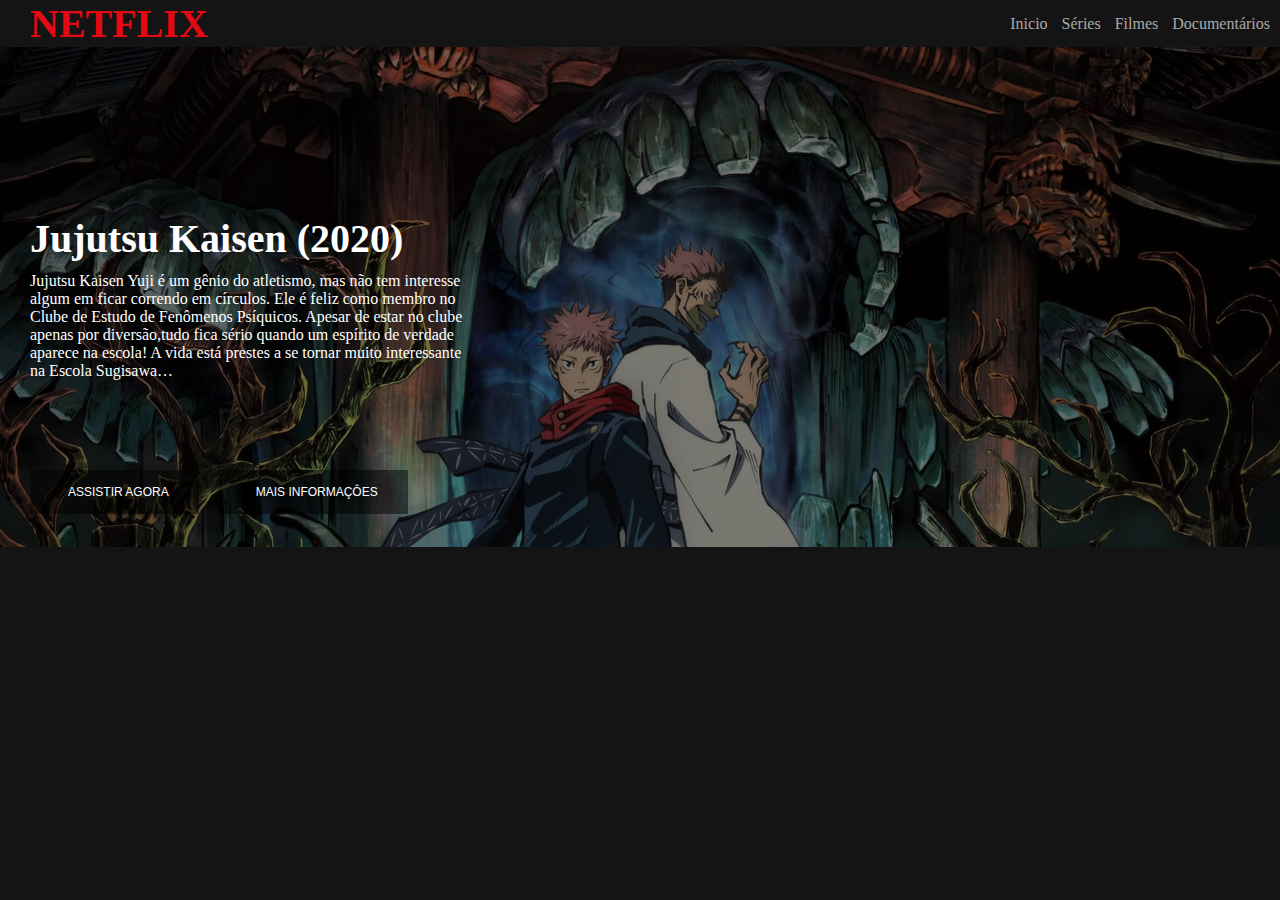
<file: dio_projeto_netflix/index.html>
<!DOCTYPE html>
<html lang="pt-br">

<head>
    <meta charset="UTF-8">
    <meta http-equiv="X-UA-Compatible" content="IE=edge">
    <meta name="viewport" content="width=device-width, initial-scale=1.0">
    <link rel="stylesheet" href="https://cdnjs.cloudflare.com/ajax/libs/font-awesome/6.1.1/css/all.min.css"
        integrity="sha512-KfkfwYDsLkIlwQp6LFnl8zNdLGxu9YAA1QvwINks4PhcElQSvqcyVLLD9aMhXd13uQjoXtEKNosOWaZqXgel0g=="
        crossorigin="anonymous" referrerpolicy="no-referrer" />
    <link rel="stylesheet" href="style/owl/owl.carousel.min.css">
    <link rel="stylesheet" href="style/owl/owl.theme.default.min.css">
    <link rel="stylesheet" href="style/style.css">
    <link rel="stylesheet" href="style/responsive.css">
    <title>NETFLIX CLONE</title>
</head>

<body>
    <header>
        <div class="container">
            <h2 class="logo">NETFLIX</h2>
            <nav>
                <a href="">Inicio</a>
                <a href="">Séries</a>
                <a href="">Filmes</a>
                <a href="">Documentários</a>
            </nav>
        </div>
    </header>

    <main>
        <div class="filme-principal">
            <div class="container">
                <h3 class="titulo">Jujutsu Kaisen (2020)</h3>
                <p class="descricao">
                    Jujutsu Kaisen Yuji é um gênio do atletismo, mas não tem interesse algum em ficar correndo em
                    círculos. Ele é feliz como
                    membro no Clube de Estudo de Fenômenos Psíquicos. Apesar de estar no clube apenas por diversão,tudo
                    fica sério quando um
                    espírito de verdade aparece na escola! A vida está prestes a se tornar muito interessante na Escola
                    Sugisawa…
                </p>
                <div class="botoes">
                    <button role="button" class="botao">
                        <i class="fa-solid fa-play"></i>
                        ASSISTIR AGORA
                    </button>

                    <button role="button" class="botao">
                        <i class="fa-solid fa-circle-info"></i>
                        MAIS INFORMAÇÔES
                    </button>
                </div>
            </div>
        </div>

        <div class="carrosel-filmes">
            <div class="owl-carousel owl-theme" id="js-carrosel-filmes">
            </div>
        </div>
    </main>

    <script src="js/owl/jquery.min.js"></script>
    <script src="js/owl/owl.carousel.min.js"></script>
    <script src="js/script.js"></script>
</body>

</html>
</file>
<file: dio_projeto_netflix/style/style.css>
/*Declarar variavel */

:root{
    --vermelho: #E50914;
    --preta: #141414;
}

*{
    padding: 0;
    margin: 0;
    box-sizing: border-box; /* fazer os elementos em tela ter exatamente o tamanho especificado*/
}

/* Elementos base*/

body{
   background-color: var(--preta);
   font-family: 'Times New Roman', Times, serif;
   color: white;
}

header .container{
   display: flex;
    flex-direction: row;
    align-items: center;
    justify-content: space-between;
}
header .logo{
    font-family: 'Arial Black', Times;
    color: var(--vermelho);
    font-size: 40px;

}

header nav a{
    text-decoration: none;
    color: #AAA;
     margin-right: 10px;
}

header nav a:hover{
    color: #fff;
}


/* Filme principal */
.filme-principal{
    font-size: 16px;
    background: linear-gradient(rgba(0,0,0,.50),rgba(0,0,0,.50)100%), url("../img/banner.jpg");
    height: 500px;
    background-size: cover;

    display: flex;
    flex-direction: column;
    justify-content: center;
    align-items: flex-start;
}

.container{
    margin-left: 30px;
}

.filme-principal .container{
   width: 70%;
}

.filme-principal .container .titulo{
    margin-top: 15%;
    font-size: 40px;
}

.filme-principal .container .descricao{
    margin-top: 10px;
    margin-bottom: 90px;
}

.filme-principal .container .botao{
    background-color: rgba(0, 0, 0, .50);
    border: none;
    color: white;
    padding: 15px 30px;
    margin-right: 15px;
    font-size: 12px;
    font-family: 'Trebuchet MS', Arial, sans-serif;
    cursor: pointer;
    transition: .3s ease all;
}

.filme-principal .container .botao:hover{
    background-color: white;
    color: black;
}

.filme-principal .container .botao i{
    margin-right: 8px;
}

.box-filme{
    height: 100%;
    width: 100%;
    display: block; 
}


.carrosel-filmes{
    margin-top: 10px;
}
</file>
<file: dio_projeto_netflix/style/responsive.css>
@media screen and (max-width: 700px){
    header .container{
        display: flex;
        flex-direction: column;    
     }

     .filme-principal .container .botao{
         margin-top: 5px;
         width: 190px;
         height: 60px;
     }
}

@media screen and (min-width: 1000px){
    .filme-principal .container .descricao{
       width: 50%;
    }
}
</file>
